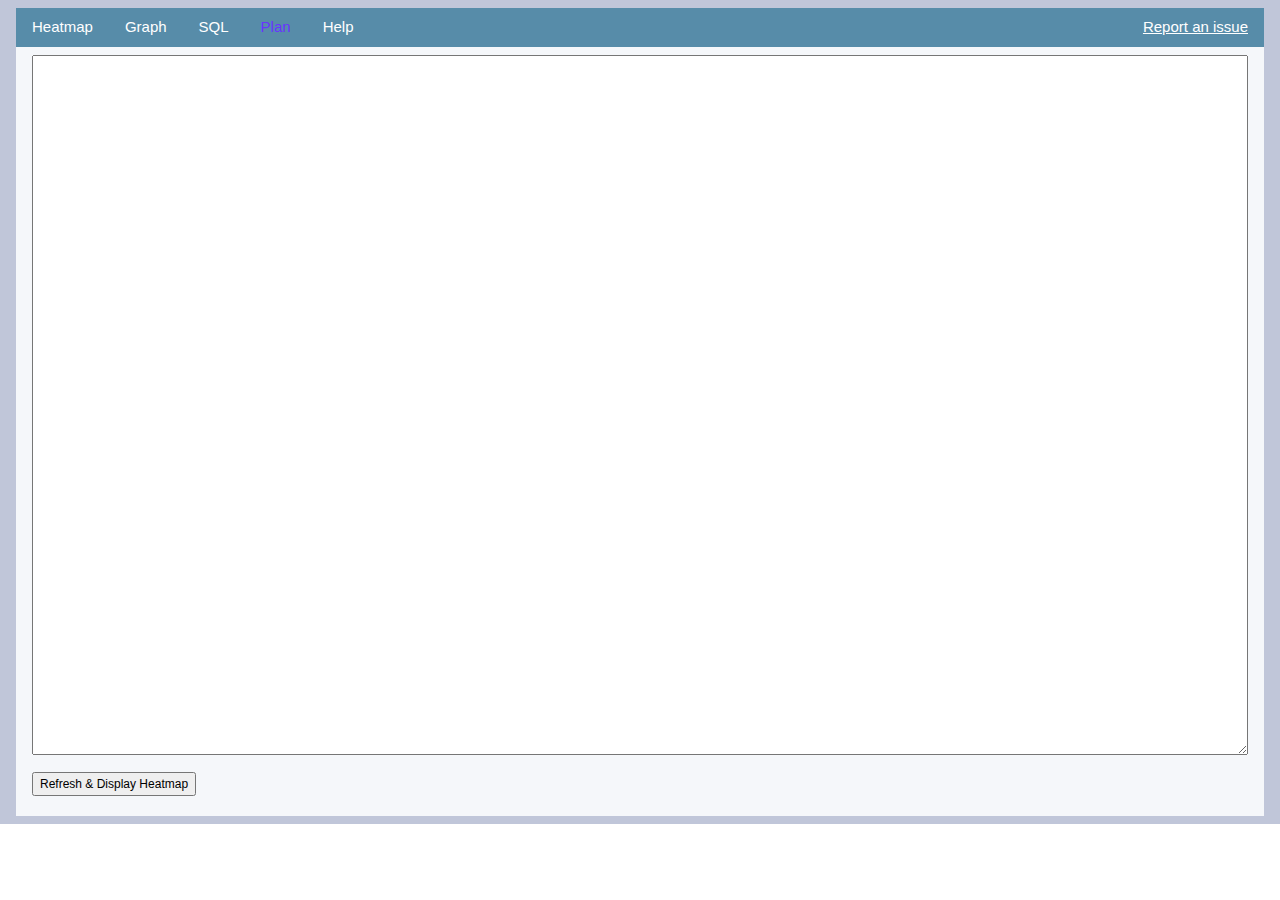
<file: altdistsqlplan/index.html>
<!DOCTYPE html>
<!--
    Copyright 2021 The Cockroach Authors.

   Use of this software is governed
   by the Apache License, Version 2.0, included in the file "LICENSE"
-->

<html lang="en">

<head>
    <meta charset="utf-8" />
    <script src="js/pako_inflate.min.js"></script>
    <script src="js/d3.v7.min.js"></script>
    <script src="js/d3-dag.iife.min.js"></script>
    <script src="js/hnmr.js"></script>
    <script src="js/sql-formatter.min.js"></script>
    <script src="js/crdb.viewer.v0.js"></script>
    <link rel="stylesheet" href="css/w3.css"><!-- --></link>
    <link rel="stylesheet" href="css/w3theme.css"><!-- --></link>
    <link rel="stylesheet" href="css/style.css"><!-- --></link>
    <link rel="stylesheet" href="css/font-awesome.min.css"><!-- --></link>
    <title>Alt DistSQL Plan Viewer</title>
</head>

<body onload="crdb_init('#dag','#tooltip', '#stats', '#sql', '#plan', '#redirect')">
    <div class="w3-container w3-padding w3-theme-l2">
        <div class="w3-bar w3-theme">
            <button id="table_view_button" class="w3-bar-item w3-button"
                onclick="crdb_view('#table_view')">Heatmap</button>
            <button id="graph_view_button" class="w3-bar-item w3-button"
                onclick="crdb_view('#graph_view')">Graph</button>
            <button id="sql_view_button" class="w3-bar-item w3-button" onclick="crdb_view('#sql_view')">SQL</button>
            <button id="plan_view_button" class="w3-bar-item w3-button" onclick="crdb_view('#plan_view')">Plan</button>
            <button id="help_view_button" class="w3-bar-item w3-button" onclick="crdb_view('#help_view')">Help</button>
            <a id="redirect" class="w3-bar-item w3-right" href="#" style="display:none" onclick="crdb_redirect();return false;">View in the original viewer</a>
            <a class="w3-bar-item w3-right" href="https://github.com/cockroachdb/cockroachdb.github.io/issues" >Report an issue</a>  
        </div>
        <div id="wrapper" class="w3-theme-l5 full-height">
            <div id="plan_view" class="w3-container w3-padding view w3-small" style="display:none">
                <textarea id="plan" ></textarea>
                <p>
                    <button onclick="crdb_refresh('#dag','#tooltip', '#stats', '#sql', '#plan')">Refresh & Display
                        Heatmap</button>
                </p>
            </div>
            <div id="sql_view" class="w3-container view w3-padding" style="display:none">
                <div id="sql">
                </div>
            </div>
            <div id="table_view" class="w3-container view w3-padding" style="display:none">
                <div class="w3-bar w3-margin-top w3-border-bottom w3-border-deep-purple">
                    Processors
                </div>
                <div id="stats_processors">
                </div>
                <div class="w3-bar w3-margin-top w3-border-bottom w3-border-deep-purple ">
                    Links
                </div>
                <div id="stats_edges">
                </div>
                <div class="w3-tiny w3-margin-top">
                    <div>Note:</div>
                    <ul>
                        <li>Columns are sortable. </li>
                        <li>Selecting a processor id will highlight the processor on the graph view.</li>
                    </ul>
                </div>
            </div>
            <div id="graph_view" class="view" style="display:none">
                <div id="dag"> </div>
                <div id="tooltip"></div>
            </div>
            <div id="help_view" class="w3-container w3-padding view" style="display:none">
                <div class="w3-bar w3-margin-top w3-border-bottom w3-border-deep-purple">
                    Alternative DistSQL Plan Viewer (v0.4)
                </div>
               
                <p>
                    The plan viewer has different views:
                <ul>
                    <li>Heatmap: a table that lists all the processors and edges with relative metrics.
                        <p>The columns are sortable.</p>
                        <p>Details are only available when running EXPLAIN ANALYZE (DISTSQL), rather than EXPLAIN (DISTSQL).</p>
                        <p>Clicking on one or more IDs in the table will select them and assign a color; when switching to the graph view, the IDs
                            (processors and links) are highlighted with the same color.</p>
                    </li>
                    <li>Graph: A direct acyclic graph that shows how the various processors are used to execute the
                        query.
                        <p>Hovering on the "Processor Name" will show additional details.</p>
                        <p>Hovering on the links will show additional details, if available.</p>
                        <p>Clicking on the "Node Name" will highlight all the processors running on the same node.</p>
                    </li>
                    <li>SQL: The original SQL Query.</li>
                    <li>Plan: The plan in JSON Format.</li>
                </ul>
                </p>
                <p>
                    It uses the same encoding of the viewer at https://cockroachdb.github.io/distsqlplan/decode.html.
                    <br/>
                    To use, simply modify the url generated by EXPLAIN ANALYZE (DISTSQL), replacing  https://cockroachdb.github.io/distsqlplan/decode.html 
                    with https://cockroachdb.github.io/altdistsqlplan/decode.html.
                    <br/>
                    Tested with CockroachDB v21 and later.
                </p>
            </div>
        </div>
    </div>
</body>

</html>
</file>
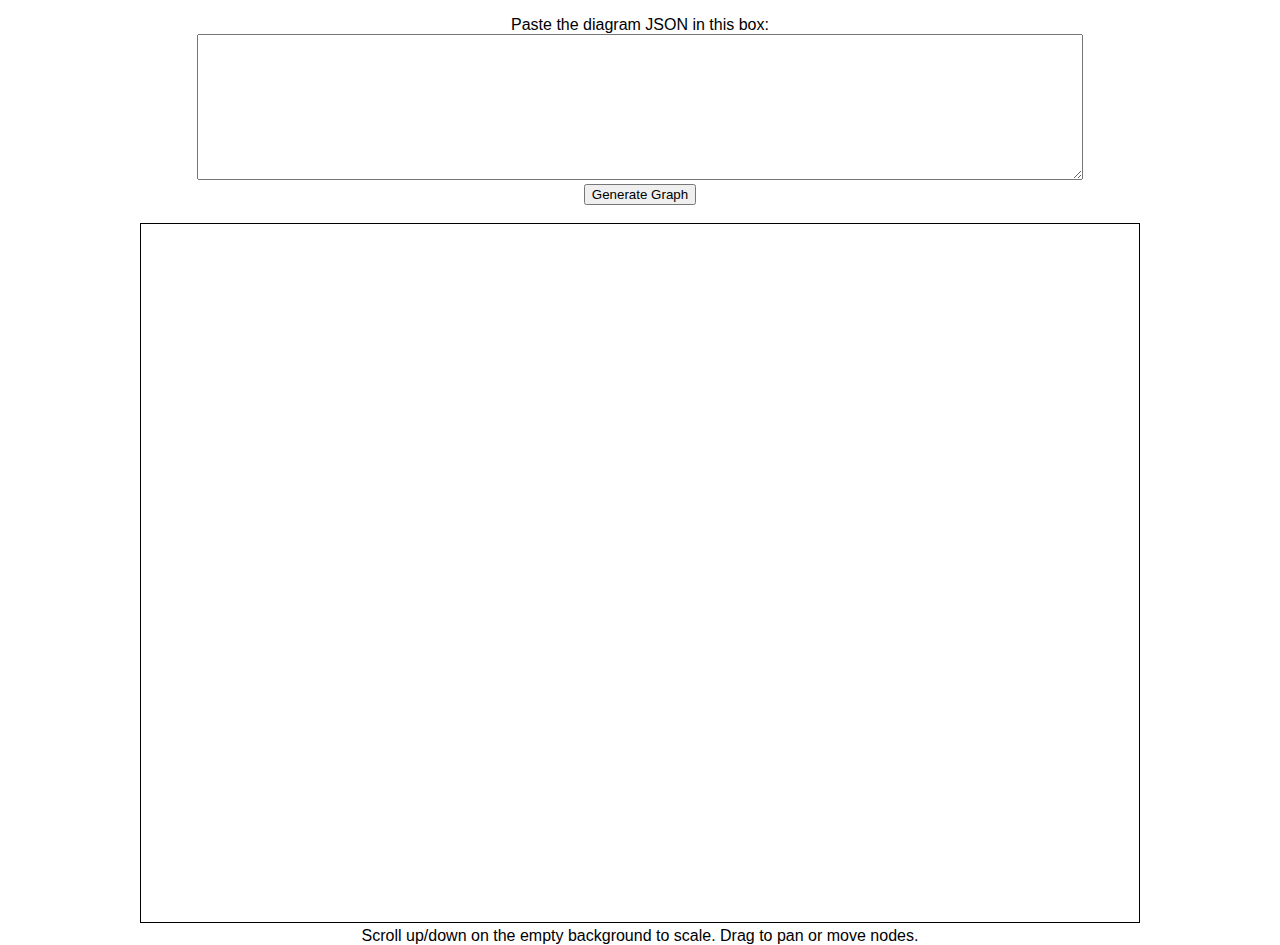
<file: distsqldecode/index.html>
﻿<!DOCTYPE html>

<html lang="en">
<head>
    <meta charset="utf-8" />
    <title>DistSQL Plan Viewer</title>
    <style>
        @import url(style.css);
    </style>
</head>

<body>
<div id="textdiv">
Paste the diagram JSON in this box:
</div>
<textarea id="jsontext" cols="120" rows="10" font-family="inherit">
</textarea>
<br/>
<input type="button" id="button" onclick="init()" value="Generate Graph"/>
<br/><br/>

<script src="d3.v3.js"></script>
<script src="cola.min.js"></script>


<script>
    var width = 1000,
        height = 700;

    var d3cola = cola.d3adaptor()
        .jaccardLinkLengths(40,0.7)
        .avoidOverlaps(true)
        .flowLayout('y', 80)
        .size([width, height]);

    var outer = d3.select("body").append("svg")
        .attr("width", width)
        .attr("height", height)
        .attr("pointer-events", "all");

    outer.append('rect')
        .attr('class', 'background')
        .attr('width', "100%")
        .attr('height', "100%")
        .call(d3.behavior.zoom().on("zoom", redraw));

    // define arrow markers for graph links
    outer.append('svg:defs').append('svg:marker')
        .attr('id', 'end-arrow')
        .attr('viewBox', '0 -5 10 10')
        .attr('refX', 5)
        .attr('markerWidth', 3)
        .attr('markerHeight', 3)
        .attr('orient', 'auto')
      .append('svg:path')
        .attr('d', 'M0,-5L10,0L0,5L2,0')
        .attr('stroke-width', '0px')
        .attr('fill', '#000');

    var vis = outer
        .append('g')
        .attr('transform', 'translate(80,80) scale(0.7)');

    function redraw() {
        vis.attr("transform", "translate(" + d3.event.translate + ")" + " scale(" + d3.event.scale + ")");
    }

    var groupsLayer = vis.append("g");
    var nodesLayer = vis.append("g");
    var linksLayer = vis.append("g");

    function init() {
        var button = document.getElementById('button');
        button.value = "Start over";
        button.onclick = function(){ history.go(0); };

        // This will be imported from a json file.
        var jsontext = document.getElementById('jsontext');
        jsontext.readOnly = true
        document.getElementById('textdiv').style.display = "none"

        var data = JSON.parse(jsontext.value);

        var graph = {};
        graph.nodes = [];
        for (var i = 0; i < data.processors.length; i++) {
            var p = data.processors[i];
            p.core.graphNodeIdx = graph.nodes.length
            graph.nodes.push({
                title: p.core.title,
                details: p.core.details,
                width: 60,
                height: 40,
                rx: 5,
                ry: 5,
                type: "core"
            });
            for (var j = 0; j < p.inputs.length; j++) {
                p.inputs[j].graphNodeIdx = graph.nodes.length
                graph.nodes.push({
                    title: p.inputs[j].title,
                    details: p.inputs[j].details,
                    width: 60,
                    height: 40,
                    rx: 20,
                    ry: 20,
                    type: "synchronizer"
                });
            }
            for (var j = 0; j < p.outputs.length; j++) {
                p.outputs[j].graphNodeIdx = graph.nodes.length
                graph.nodes.push({
                    title: p.outputs[j].title,
                    details: p.outputs[j].details,
                    width: 60,
                    height: 40,
                    rx: 20,
                    ry: 20,
                    type: "router"
                });
            }
        }

        graph.links = [];
        for (var i = 0; i < data.edges.length; i++) {
            var srcNode, destNode;

            var e = data.edges[i];
            var p1 = data.processors[e.sourceProc];
            if (e.sourceOutput) {
                srcNode = p1.outputs[e.sourceOutput-1].graphNodeIdx;
            } else {
                srcNode = p1.core.graphNodeIdx;
            }
            p2 = data.processors[e.destProc];
            if (e.destInput) {
                destNode = p2.inputs[e.destInput-1].graphNodeIdx;
            } else {
                destNode = p2.core.graphNodeIdx;
            }
            graph.links.push({source: srcNode, target: destNode});
        }

        // Generate groups.
        graph.groups = [];
        for (var i = 0; i < data.nodeNames.length; i++) {
            graph.groups.push({
                nodeID: data.nodeNames[i],
                leaves: [],
                padding:15
            });
        }
        for (var i = 0; i < data.processors.length; i++) {
            var p = data.processors[i];
            var n = p.nodeIdx;
            graph.groups[n].leaves.push(p.core.graphNodeIdx);
            for (var j = 0; j < p.inputs.length; j++) {
                graph.groups[n].leaves.push(p.inputs[j].graphNodeIdx);
            }
            for (var j = 0; j < p.outputs.length; j++) {
                graph.groups[n].leaves.push(p.outputs[j].graphNodeIdx);
            }
        }

        // Generate constraints to align input synchronizers and output
        // synchronizers next to the core.
        graph.constraints = [];
        for (var i = 0; i < data.processors.length; i++) {
            var p = data.processors[i];
            if (p.inputs.length == 0 && p.outputs.length == 0) {
                continue
            }
            var xConstr = {
                type: "alignment",
                axis: "x",
                offsets: [{node:p.core.graphNodeIdx, offset: 0}]
            };
            var yConstr = {
                type: "alignment",
                axis: "y",
                offsets: [{node:p.core.graphNodeIdx, offset: 0}]
            };
            var hSpacing = 80, vSpacing = 28 + 10 * graph.nodes[p.core.graphNodeIdx].details.length;
            for (var j = 0; j < p.inputs.length; j++) {
                var n = p.inputs[j].graphNodeIdx;
                xConstr.offsets.push({node: n, offset: hSpacing * (2*j+1-p.inputs.length)})
                yConstr.offsets.push({node: n, offset: -vSpacing})
                // These edges are not visible, but they help with the layout.
                graph.links.push({source: n, target: p.core.graphNodeIdx, invisible: true});
            }
            for (var j = 0; j < p.outputs.length; j++) {
                var n = p.outputs[j].graphNodeIdx;
                xConstr.offsets.push({node: n, offset: hSpacing * (2*j+1-p.outputs.length)})
                yConstr.offsets.push({node: n, offset: +vSpacing})
                // These edges are not visible, but they help with the layout.
                graph.links.push({source: p.core.graphNodeIdx, target:n, invisible: true});
            }
            graph.constraints.push(xConstr, yConstr)
        }

        var color = d3.scale.category20();

        d3cola
            .nodes(graph.nodes)
            .links(graph.links)
            .groups(graph.groups)
            .constraints(graph.constraints)
            .start(10, 10, 10);

        var group = groupsLayer.selectAll(".group")
            .data(graph.groups)
          .enter().append("rect")
            .attr("rx", 4).attr("ry", 4)
            .attr("class", "group")
            .style("fill-opacity", 0.2)
            .style("fill", function (d) { return color(d.nodeID) })
            .call(d3cola.drag);

        var link = linksLayer.selectAll(".link")
            .data(graph.links.filter(function(d) { return !d.invisible } ))
          .enter().append("line")
            .attr("class", "link");

        var margin = 10, pad = 12;
        var node = nodesLayer.selectAll(".node")
            .data(graph.nodes)
          .enter().append("rect")
            .attr("class", function (d) { return d.type })
            .attr("width", function (d) { return d.width + 2 * pad + 2 * margin; })
            .attr("height", function (d) { return d.height + 2 * pad + 2 * margin; })
            .attr("rx", function (d) { return d.rx; }).attr("ry", function (d) { return d.rx; })
            .call(d3cola.drag);

        var label = nodesLayer.selectAll(".label")
            .data(graph.nodes)
           .enter().append("text")
            .attr("class", "label")
            .call(d3cola.drag);

        var setLabels = function (d) {
            var el = d3.select(this);
            el.text("")
            var size = 0
            if (d.type == "core") {
                size = 4
            }

            el.append('tspan').text(d.title)
                .attr('x', 0).attr('dy', 18+size)
                .attr("font-size", 14+size)
                .attr("font-weight", "bold");

            if (!d.details) {
                return
            }
            for (var i = 0; i < d.details.length; i++) {
                el.append('tspan').text(d.details[i])
                    .attr('x', 0).attr('dy', 16+size)
                    .attr("font-size", 12+size);
            }
        };

        label.each(setLabels);

        var groupLabel = vis.selectAll(".groupLabel").data(graph.groups)
            .enter().append("text")
            .attr("font-size", "15")
            .text(function (d) { return "Node " + d.nodeID });

        d3cola.on("tick", function () {
            node.each(function (d) {
                d.innerBounds = d.bounds.inflate(- margin);
            });
            link.each(function (d) {
                d.route = cola.vpsc.makeEdgeBetween(d.source.innerBounds, d.target.innerBounds, 5);
                if (isIE())  this.parentNode.insertBefore(this, this);
            });

            link.attr("x1", function (d) { return d.route.sourceIntersection.x; })
                .attr("y1", function (d) { return d.route.sourceIntersection.y; })
                .attr("x2", function (d) { return d.route.arrowStart.x; })
                .attr("y2", function (d) { return d.route.arrowStart.y; });

            label.each(function (d) {
                var b = this.getBBox();
                d.width = b.width + 4 * margin + 8;
                d.height = b.height + 2 * margin + 8;
            });

            node.attr("x", function (d) { return d.innerBounds.x; })
                .attr("y", function (d) { return d.innerBounds.y; })
                .attr("width", function (d) { return d.innerBounds.width(); })
                .attr("height", function (d) { return d.innerBounds.height(); });

            group.attr("x", function (d) { return d.bounds.x; })
                 .attr("y", function (d) { return d.bounds.y; })
                 .attr("width", function (d) { return d.bounds.width(); })
                 .attr("height", function (d) { return d.bounds.height(); });


            groupLabel.data(group.data())
              .attr("x", function(d) { return d.bounds.x + 5})
              .attr("y", function(d) { return d.bounds.y + 15});

            label.attr("transform", function (d) {
                return "translate(" + d.x + margin + "," + (d.y + margin - d.height/2) + ")";
            });
        });
    }
    function isIE() { return ((navigator.appName == 'Microsoft Internet Explorer') || ((navigator.appName == 'Netscape') && (new RegExp("Trident/.*rv:([0-9]{1,}[\.0-9]{0,})").exec(navigator.userAgent) != null))); }
</script>
<br/>
Scroll up/down on the empty background to scale.
Drag to pan or move nodes.
</body>
</html>
</file>
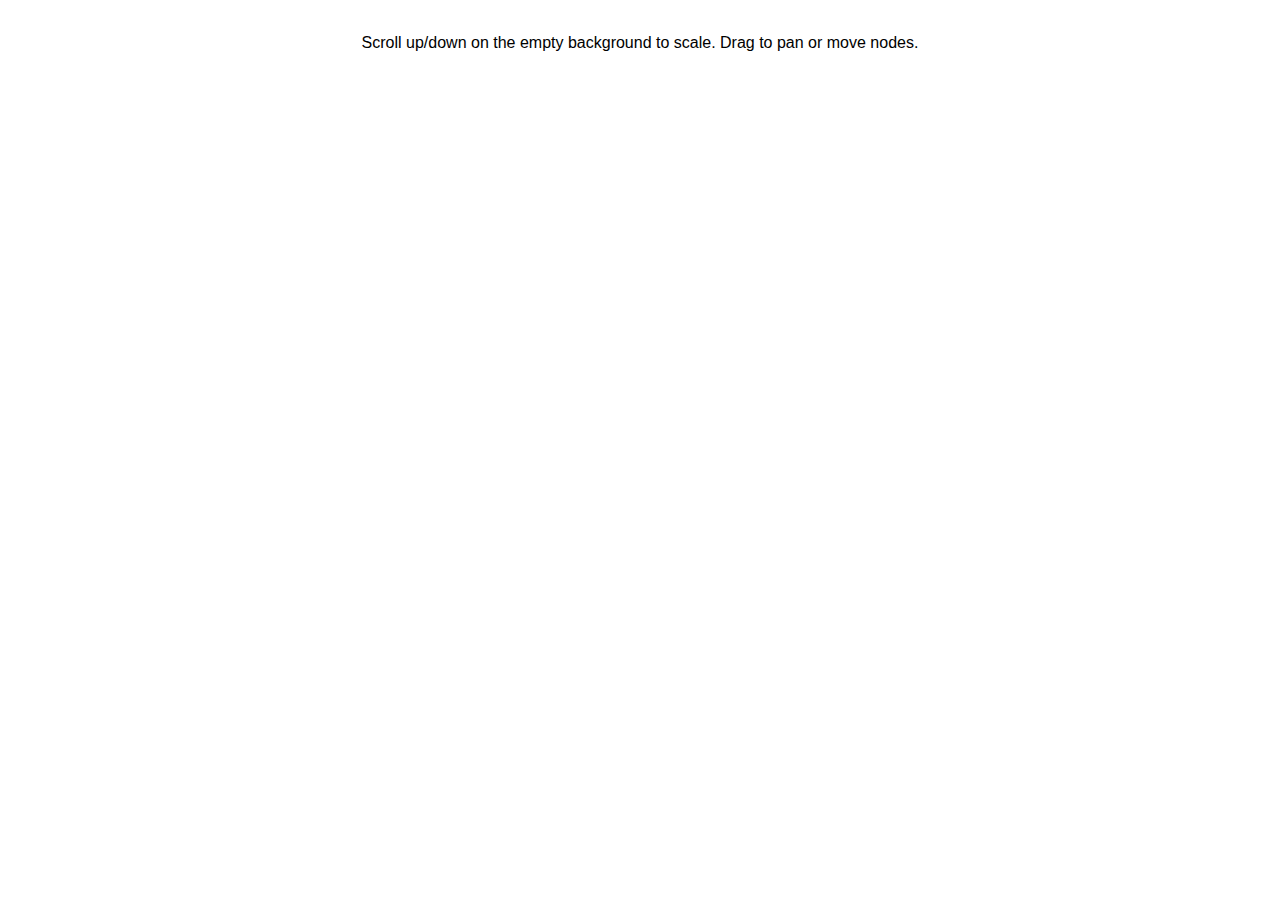
<file: distsqldecode/decode.html>
﻿<!DOCTYPE html>

<html lang="en">
<head>
    <meta charset="utf-8" />
    <title>DistSQL Plan Viewer</title>
    <style>
        @import url(style.css);
    </style>
</head>
<body onload="init()">
<script src="d3.v3.js"></script>
<script src="cola.min.js"></script>
<script src="pako_inflate.min.js"></script>

<script>
    function parseURLParams(url) {
        var queryStart = url.indexOf("?") + 1,
            queryEnd   = url.indexOf("#") + 1 || url.length + 1,
            query = url.slice(queryStart, queryEnd - 1),
            pairs = query.replace(/\+/g, " ").split("&"),
            parms = {}, i, n, v, nv;

        if (query === url || query === "") return;

        for (i = 0; i < pairs.length; i++) {
            nv = pairs[i].split("=", 2);
            n = decodeURIComponent(nv[0]);
            v = decodeURIComponent(nv[1]);

            if (!parms.hasOwnProperty(n)) parms[n] = [];
            parms[n].push(nv.length === 2 ? v : null);
        }
        return parms;
    }

    var url = window.location.search
    var compressed = url.substring(url.indexOf("?") + 1, url.length)

    // Decode base64 (convert ascii to binary).
    var strData = atob(compressed.replace(/-/g, '+').replace(/_/g, '/'));

    // Convert binary string to character-number array
    var charData = strData.split('').map(function(x){return x.charCodeAt(0);});

    // Turn number array into byte-array
    var binData = new Uint8Array(charData);

    // Pako magic
    var data = pako.inflate(binData);

    // Convert gunzipped byteArray back to ascii string:
    var strData     = String.fromCharCode.apply(null, new Uint16Array(data));


    // This will be imported from a json file.
    var data = JSON.parse(strData);

    var width = window.innerWidth,
        height = window.innerHeight;

    if (width > 60) {
      width = width - 60;
    }
    if (height > 50) {
      height = height - 50;
    }

    var d3cola = cola.d3adaptor()
        //.linkDistance(function(link) { return link.distance })
        .jaccardLinkLengths(40,0.7)
        .avoidOverlaps(true)
        .flowLayout('y', 80)
        .size([width, height]);

    var outer = d3.select("body").append("svg")
        .attr("width", width)
        .attr("height", height)
        .attr("pointer-events", "all");

    outer.append('rect')
        .attr('class', 'background')
        .attr('width', "100%")
        .attr('height', "100%")
        .call(d3.behavior.zoom().on("zoom", redraw));

    var vis = outer
        .append('g')
        .attr('transform', 'translate(80,80) scale(0.7)');

    function redraw() {
        vis.attr("transform", "translate(" + d3.event.translate + ")" + " scale(" + d3.event.scale + ")");
    }

    var groupsLayer = vis.append("g");
    var nodesLayer = vis.append("g");
    var linksLayer = vis.append("g");

    var graph = {}, nodeLookup = {};
    function init() {
        graph.nodes = [];
        for (var i = 0; i < data.processors.length; i++) {
            var p = data.processors[i];
            p.core.graphNodeIdx = graph.nodes.length
            graph.nodes.push({
                title: p.core.title,
                details: p.core.details,
                width: 60,
                height: 40,
                rx: 5,
                ry: 5,
                type: "core"
            });
            for (var j = 0; j < p.inputs.length; j++) {
                p.inputs[j].graphNodeIdx = graph.nodes.length
                graph.nodes.push({
                    title: p.inputs[j].title,
                    details: p.inputs[j].details,
                    width: 60,
                    height: 40,
                    rx: 20,
                    ry: 20,
                    type: "synchronizer"
                });
            }
            for (var j = 0; j < p.outputs.length; j++) {
                p.outputs[j].graphNodeIdx = graph.nodes.length
                graph.nodes.push({
                    title: p.outputs[j].title,
                    details: p.outputs[j].details,
                    width: 60,
                    height: 40,
                    rx: 20,
                    ry: 20,
                    type: "router"
                });
            }
        }

        graph.links = [];
        for (var i = 0; i < data.edges.length; i++) {
            var srcNode, destNode;

            var e = data.edges[i];
            var p1 = data.processors[e.sourceProc];
            if (e.sourceOutput) {
                srcNode = p1.outputs[e.sourceOutput-1].graphNodeIdx;
            } else {
                srcNode = p1.core.graphNodeIdx;
            }
            p2 = data.processors[e.destProc];
            if (e.destInput) {
                destNode = p2.inputs[e.destInput-1].graphNodeIdx;
            } else {
                destNode = p2.core.graphNodeIdx;
            }
            graph.links.push({source: srcNode, target: destNode});
        }

        // Generate groups.
        graph.groups = [];
        for (var i = 0; i < data.nodeNames.length; i++) {
            graph.groups.push({
                nodeID: data.nodeNames[i],
                leaves: [],
                padding:15
            });
        }
        for (var i = 0; i < data.processors.length; i++) {
            var p = data.processors[i];
            var n = p.nodeIdx;
            graph.groups[n].leaves.push(p.core.graphNodeIdx);
            for (var j = 0; j < p.inputs.length; j++) {
                graph.groups[n].leaves.push(p.inputs[j].graphNodeIdx);
            }
            for (var j = 0; j < p.outputs.length; j++) {
                graph.groups[n].leaves.push(p.outputs[j].graphNodeIdx);
            }
        }

        // Generate constraints to align input synchronizers and output
        // synchronizers next to the core.
        graph.constraints = [];
        for (var i = 0; i < data.processors.length; i++) {
            var p = data.processors[i];
            if (p.inputs.length == 0 && p.outputs.length == 0) {
                continue
            }
            var xConstr = {
                type: "alignment",
                axis: "x",
                offsets: [{node:p.core.graphNodeIdx, offset: 0}]
            };
            var yConstr = {
                type: "alignment",
                axis: "y",
                offsets: [{node:p.core.graphNodeIdx, offset: 0}]
            };
            var hSpacing = 80, vSpacing = 28 + 10 * graph.nodes[p.core.graphNodeIdx].details.length;
            for (var j = 0; j < p.inputs.length; j++) {
                var n = p.inputs[j].graphNodeIdx;
                xConstr.offsets.push({node: n, offset: hSpacing * (2*j+1-p.inputs.length)})
                yConstr.offsets.push({node: n, offset: -vSpacing})
                // These edges are not visible, but they help with the layout.
                graph.links.push({source: n, target: p.core.graphNodeIdx, invisible: true});
            }
            for (var j = 0; j < p.outputs.length; j++) {
                var n = p.outputs[j].graphNodeIdx;
                xConstr.offsets.push({node: n, offset: hSpacing * (2*j+1-p.outputs.length)})
                yConstr.offsets.push({node: n, offset: +vSpacing})
                // These edges are not visible, but they help with the layout.
                graph.links.push({source: p.core.graphNodeIdx, target:n, invisible: true});
            }
            graph.constraints.push(xConstr, yConstr)
        }

        var color = d3.scale.category20();

        d3cola
            .nodes(graph.nodes)
            .links(graph.links)
            .groups(graph.groups)
            .constraints(graph.constraints)
            .start(10, 10, 10);

        // define arrow markers for graph links
        outer.append('svg:defs').append('svg:marker')
            .attr('id', 'end-arrow')
            .attr('viewBox', '0 -5 10 10')
            .attr('refX', 5)
            .attr('markerWidth', 3)
            .attr('markerHeight', 3)
            .attr('orient', 'auto')
          .append('svg:path')
            .attr('d', 'M0,-5L10,0L0,5L2,0')
            .attr('stroke-width', '0px')
            .attr('fill', '#000');

        var group = groupsLayer.selectAll(".group")
            .data(graph.groups)
          .enter().append("rect")
            .attr("rx", 4).attr("ry", 4)
            .attr("class", "group")
            .style("fill-opacity", 0.2)
            .style("fill", function (d) { return color(d.nodeID) })
            .call(d3cola.drag);

        var link = linksLayer.selectAll(".link")
            .data(graph.links.filter(function(d) { return !d.invisible } ))
          .enter().append("line")
            .attr("class", "link");

        var margin = 10, pad = 12;
        var node = nodesLayer.selectAll(".node")
            .data(graph.nodes)
          .enter().append("rect")
            .attr("class", function (d) { return d.type })
            .attr("width", function (d) { return d.width + 2 * pad + 2 * margin; })
            .attr("height", function (d) { return d.height + 2 * pad + 2 * margin; })
            .attr("rx", function (d) { return d.rx; }).attr("ry", function (d) { return d.rx; })
            .call(d3cola.drag);

        var label = nodesLayer.selectAll(".label")
            .data(graph.nodes)
           .enter().append("text")
            .attr("class", "label")
            .call(d3cola.drag);

        var setLabels = function (d) {
            var el = d3.select(this);
            el.text("")
            var size = 0
            if (d.type == "core") {
                size = 4
            }

            el.append('tspan').text(d.title)
                .attr('x', 0).attr('dy', 18+size)
                .attr("font-size", 14+size)
                .attr("font-weight", "bold");

            if (!d.details) {
                return
            }
            for (var i = 0; i < d.details.length; i++) {
                el.append('tspan').text(d.details[i])
                    .attr('x', 0).attr('dy', 16+size)
                    .attr("font-size", 12+size);
            }
        };

        label.each(setLabels);

        var groupLabel = vis.selectAll(".groupLabel").data(graph.groups)
            .enter().append("text")
            .attr("font-size", "15")
            .text(function (d) { return "Node " + d.nodeID });

        d3cola.on("tick", function () {
            node.each(function (d) {
                d.innerBounds = d.bounds.inflate(- margin);
            });
            link.each(function (d) {
                d.route = cola.vpsc.makeEdgeBetween(d.source.innerBounds, d.target.innerBounds, 5);
                if (isIE())  this.parentNode.insertBefore(this, this);
            });

            link.attr("x1", function (d) { return d.route.sourceIntersection.x; })
                .attr("y1", function (d) { return d.route.sourceIntersection.y; })
                .attr("x2", function (d) { return d.route.arrowStart.x; })
                .attr("y2", function (d) { return d.route.arrowStart.y; });

            label.each(function (d) {
                var b = this.getBBox();
                d.width = b.width + 4 * margin + 8;
                d.height = b.height + 2 * margin + 8;
            });

            node.attr("x", function (d) { return d.innerBounds.x; })
                .attr("y", function (d) { return d.innerBounds.y; })
                .attr("width", function (d) { return d.innerBounds.width(); })
                .attr("height", function (d) { return d.innerBounds.height(); });

            group.attr("x", function (d) { return d.bounds.x; })
                 .attr("y", function (d) { return d.bounds.y; })
                 .attr("width", function (d) { return d.bounds.width(); })
                 .attr("height", function (d) { return d.bounds.height(); });


            groupLabel.data(group.data())
              .attr("x", function(d) { return d.bounds.x + 5})
              .attr("y", function(d) { return d.bounds.y + 15});

            label.attr("transform", function (d) {
                return "translate(" + d.x + margin + "," + (d.y + margin - d.height/2) + ")";
            });
        });
    }
    function isIE() { return ((navigator.appName == 'Microsoft Internet Explorer') || ((navigator.appName == 'Netscape') && (new RegExp("Trident/.*rv:([0-9]{1,}[\.0-9]{0,})").exec(navigator.userAgent) != null))); }
</script>
<br/>
Scroll up/down on the empty background to scale.
Drag to pan or move nodes.
</body>
</html>
</file>
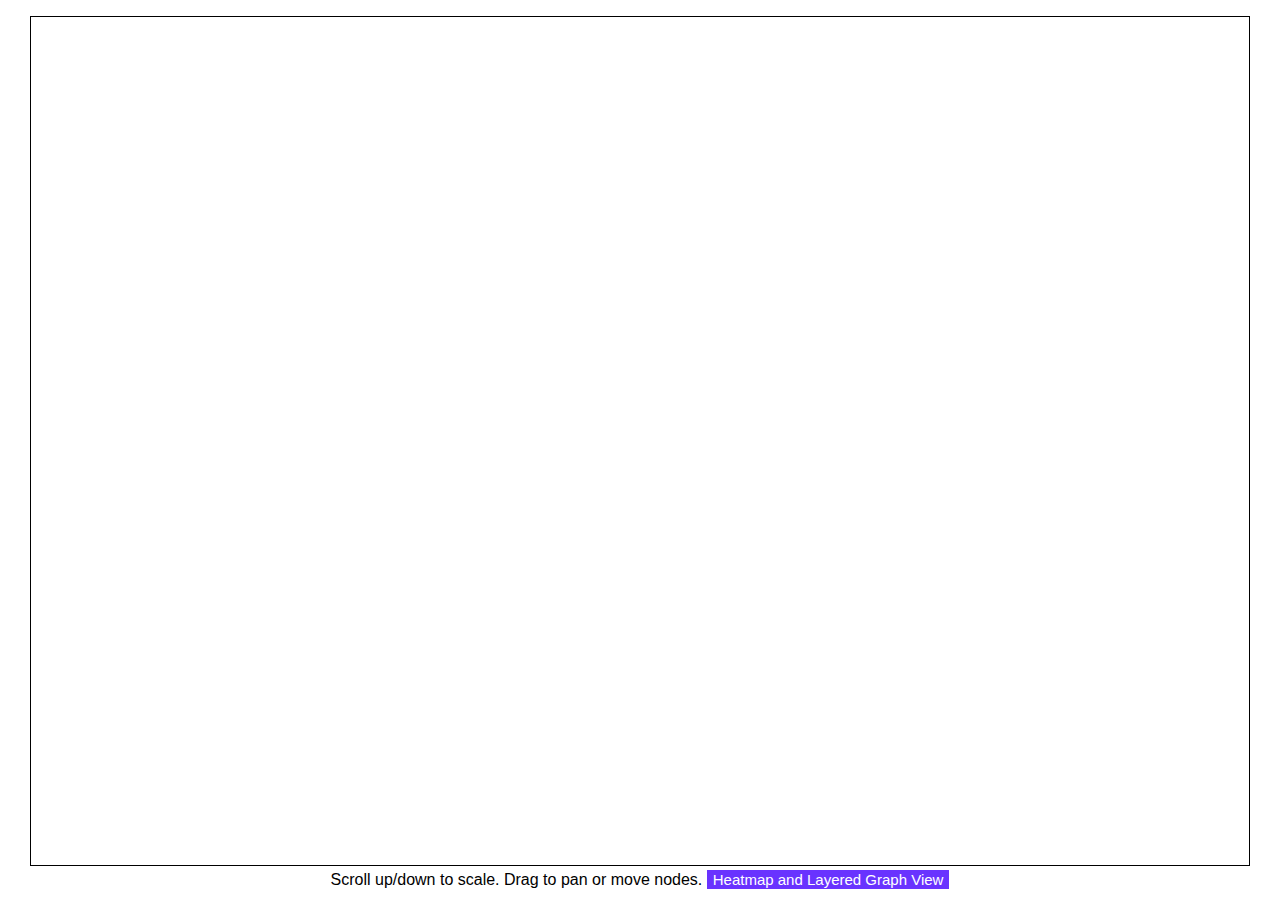
<file: distsqlplan/decode.html>
﻿<!DOCTYPE html>

<html lang="en">
<head>
    <meta charset="utf-8" />
    <title>DistSQL Plan Viewer</title>
    <style>
        @import url(style.css);
    </style>
</head>
<body onload="init(data)">
<script src="d3.v3.js"></script>
<script src="cola.min.js"></script>
<script src="pako_inflate.min.js"></script>

<script src="flow_diagram.js"></script>

<script>

  var hash = window.location.hash;
  var compressed = window.location.hash;
  if (window.location.hash.length <= 1) {
    compressed = window.location.search
  }

  compressed = compressed.substring(1, compressed.length)

  // Decode base64 (convert ascii to binary).
  var strData = atob(compressed.replace(/-/g, '+').replace(/_/g, '/'));

  // Convert binary string to character-number array
  var charData = strData.split('').map(function(x){return x.charCodeAt(0);});

  // Turn number array into byte-array
  var binData = new Uint8Array(charData);

  // Pako magic
  var data = pako.inflate(binData);

  var strData = new TextDecoder("utf-8").decode(data)
  // console.log(strData)

  var data = JSON.parse(strData);
</script>

<br/>
Scroll up/down to scale. Drag to pan or move nodes.
<button type="button" id="sqlbutton" class="sqlbutton">Show SQL</button>
<button class="redirect" href="#" onclick="window.open('/altdistsqlplan/index.html' + window.location.hash, '_self');return false;">Heatmap and Layered Graph View</button>
  
<textarea class="sqltext" id="sqltext" readonly rows=8 wrap=soft></textarea>
       
<script>
  if (data.sql) {
    var button = document.getElementById("sqlbutton");
    var text = document.getElementById("sqltext");

    // Show the button and set up a listener that opens or closes the textarea.
    button.style.display = "inline";
    text.value = data.sql;

    button.addEventListener("click", function() {
      this.classList.toggle("active");
      if (text.style.display === "block") {
        vMargin -= 120;
        resize();
        button.innerHTML = "Show SQL";
        text.style.display = "none";
      } else {
        vMargin += 120;
        resize();
        button.innerHTML = "Hide SQL";
        text.style.display = "block";
      }
    });
  }
</script>
</body>
</html>
</file>
<file: altdistsqlplan/css/w3theme.css>
.w3-theme-l5 {color:#000 !important; background-color:#f5f7fa !important}
.w3-theme-l4 {color:#000 !important; background-color:#e7ecf3 !important}
.w3-theme-l3 {color:#000 !important; background-color:#d6dbe7 !important}
.w3-theme-l2 {color:#000 !important; background-color:#c0c6d9 !important}
.w3-theme-l1 {color:#fff !important; background-color:#7e89a9 !important}
.w3-theme-d1 {color:#fff !important; background-color:#475872 !important}
.w3-theme-d2 {color:#fff !important; background-color:#394455 !important}
.w3-theme-d3 {color:#fff !important; background-color:#242a35 !important}
.w3-theme-d4 {color:#fff !important; background-color:#060c12 !important}
.w3-theme-d5 {color:#fff !important; background-color:#190f33 !important}

.w3-theme-light {color:#000 !important; background-color:#c2d5ff !important}
.w3-theme-dark {color:#fff !important; background-color:#6933ff !important}
.w3-theme-action {color:#fff !important; background-color:#B921f1 !important}

.w3-theme {color:#fff !important; background-color:#578ca9 !important}
.w3-text-theme {color:#578ca9 !important}
.w3-border-theme {border-color:#578ca9 !important}

.w3-hover-theme:hover {color:#fff !important; background-color:#578ca9 !important}
.w3-hover-text-theme:hover {color:#578ca9 !important}
.w3-hover-border-theme:hover {border-color:#578ca9 !important}
</file>
<file: altdistsqlplan/css/style.css>
body {
    padding: 0; 
    margin: 0;
    height: 100%;
 }

.full-height {
    height: 100%;
  }

.edge {
    fill: none;
}

.node {
    font-size: 10pt;
}

#table_view {
  overflow: hidden;	
}

#plan {
  width: 100%!important;
}
#tooltip   {
    opacity: 0;
    padding: 5px;
    max-width: 1000px;
    position: absolute;			
    text-align: left;			
    overflow: hidden;				
    font-size: 9px;
    font-family: monospace;
    background:white;	
    border-radius: 10px;		
    pointer-events: none;	
    z-index: 5;
    box-shadow: 2px 2px 4px rgba(0, 0, 0, 0.25);
}

.tooltip {
  font-family: Arial, Helvetica, sans-serif;
  border-collapse: collapse;
  
}

.tooltip td {
  border: 1px solid #578ca9;
  padding: 2px;
}

#stats {
    padding: 5px;
}

#dag {
    overflow: auto;
    max-width: 100%;
}
  
#wrapper {
  width: 100%;
  margin: 0;
}

.details {
    font-family: Arial, Helvetica, sans-serif;
    font-size:0.8em;
    border-collapse: collapse;
  }
  
.details td {
    border: 1px solid #ddd;
    padding: 6px;
    width: 76px;
  }
  
.details tr:nth-child(even){
  background-color: #f2f2f2;
}
  
.details tr:hover {
  background-color: #578ca9;
}
  
.details th {
    padding-top: 12px;
    padding-bottom: 12px;
    text-align: left;
    height: 200px;
    white-space: nowrap;
    vertical-align: bottom;
}

.details th > div.slanted {
    transform: 
      translate(60px, 0px)
      rotate(315deg);
    width: 40px;
}
.details th > div.slanted  > span {
    border-bottom: 1px solid #ccc;
    padding: 5px 10px;
}
</file>
